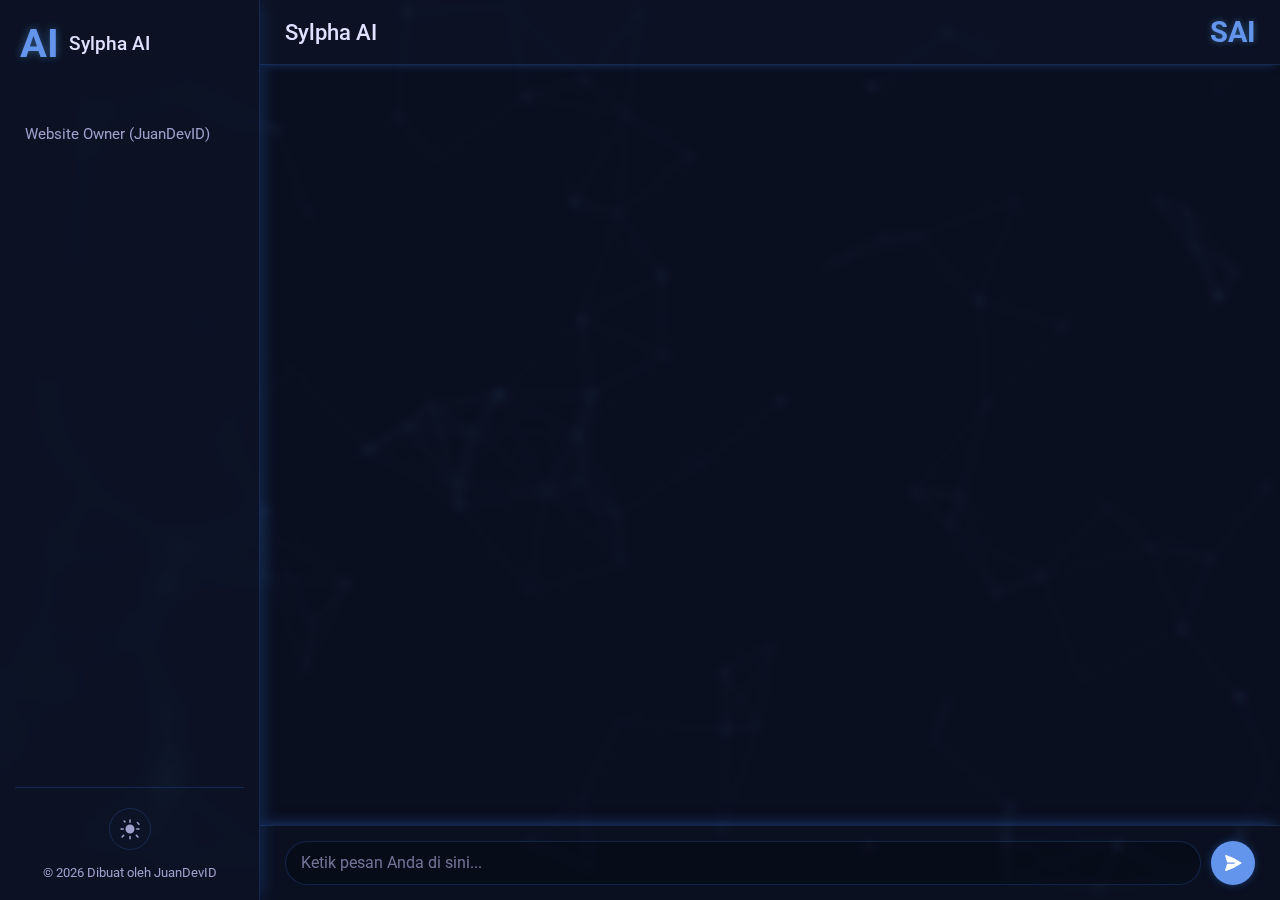
<file: SylphaAI.html>
<!DOCTYPE html>
<html lang="id">
<head>
    <meta charset="UTF-8">
    <meta name="viewport" content="width=device-width, initial-scale=1.0">
    <title>Sylpha AI</title>
    <link rel="stylesheet" href="styles.css">
    <link rel="icon" href="https://files.catbox.moe/in86no.png" type="image/png">
    </head>
<body>
    <div id="particles-js"></div>

    <div class="app-container">
        <aside class="sidebar">
            <div class="sidebar-header">
                <div class="logo">AI</div>
                <div class="ai-title">Sylpha AI</div>
            </div>
            <nav class="sidebar-nav">
                <ul>
                    <li><a href="index.html" target="_blank" rel="noopener noreferrer">Website Owner (JuanDevID)</a></li>
                    </ul>
            </nav>
            <div class="sidebar-controls">
                 <button id="theme-toggle" aria-label="Ganti Tema">
                    <svg id="theme-icon-sun" xmlns="http://www.w3.org/2000/svg" viewBox="0 0 24 24" fill="currentColor" width="24" height="24">
                        <path d="M12 2.25a.75.75 0 0 1 .75.75v2.25a.75.75 0 0 1-1.5 0V3a.75.75 0 0 1 .75-.75ZM7.5 12a4.5 4.5 0 1 1 9 0 4.5 4.5 0 0 1-9 0ZM18.894 6.106a.75.75 0 0 1 1.06-1.06l1.591 1.591a.75.75 0 1 1-1.06 1.06l-1.591-1.591ZM21.75 12a.75.75 0 0 1-.75.75h-2.25a.75.75 0 0 1 0-1.5h2.25a.75.75 0 0 1 .75.75ZM17.834 18.894a.75.75 0 0 1 1.06-1.06l1.591 1.591a.75.75 0 1 1-1.06 1.06l-1.591-1.591ZM12 18.75a.75.75 0 0 1 .75.75v2.25a.75.75 0 0 1-1.5 0v-2.25a.75.75 0 0 1 .75-.75ZM5.106 17.834a.75.75 0 0 1 1.06 1.06l-1.591 1.591a.75.75 0 0 1-1.06-1.06l1.591-1.591ZM6.106 5.106a.75.75 0 0 1 1.06 1.06l-1.591-1.591a.75.75 0 0 1 1.06-1.06l1.591 1.591ZM2.25 12a.75.75 0 0 1 .75-.75h2.25a.75.75 0 0 1 0 1.5H3a.75.75 0 0 1-.75-.75Z"/>
                    </svg>
                     <svg id="theme-icon-moon" xmlns="http://www.w3.org/2000/svg" viewBox="0 0 24 24" fill="currentColor" width="24" height="24" style="display: none;">
                        <path fill-rule="evenodd" d="M9.528 1.718a.75.75 0 0 1 .162.819A8.97 8.97 0 0 0 9 6a9 9 0 0 0 9 9 8.97 8.97 0 0 0 3.463-.69a.75.75 0 0 1 .981.981 10.503 10.503 0 0 1-9.694 6.46c-5.799 0-10.5-4.7-10.5-10.5 0-3.51 1.713-6.638 4.36-8.552a.75.75 0 0 1 .819.162Z" clip-rule="evenodd"/>
                    </svg>
                </button>
            </div>
            <footer class="sidebar-footer">
                <p>&copy; <span id="current-year"></span> Dibuat oleh JuanDevID</p>
            </footer>
        </aside>

        <main class="chat-container">
            <header class="chat-header">
                <h1>Sylpha AI</h1>
                <div class="header-logo">SAI</div>
            </header>
            <div class="chat-history" id="chat-history">
                <div class="message ai-message">
                    <div class="bubble">
                        Halo! Saya Sylpha AI. Ada yang bisa saya bantu?
                    </div>
                </div>
            </div>
            <div class="input-area-container">
                 <div class="typing-indicator" id="typing-indicator" style="display: none;">
                    Sylpha AI sedang mengetik...
                </div>
                <div class="input-area">
                    <textarea id="user-input" placeholder="Ketik pesan Anda di sini..." rows="1"></textarea>
                    <button id="send-button" aria-label="Kirim Pesan">
                        <svg xmlns="http://www.w3.org/2000/svg" viewBox="0 0 24 24" fill="currentColor" width="24" height="24">
                            <path d="M3.478 2.404a.75.75 0 0 0-.926.941l2.432 7.905H13.5a.75.75 0 0 1 0 1.5H4.984l-2.432 7.905a.75.75 0 0 0 .926.94 60.519 60.519 0 0 0 18.445-8.986.75.75 0 0 0 0-1.218A60.517 60.517 0 0 0 3.478 2.404Z"/>
                        </svg>
                    </button>
                </div>
            </div>
        </main>
    </div>

    <script src="particles.min.js"></script>
    <script src="scripts.js"></script>
</body>
</html>
</file>
<file: styles.css>
/* Import Font (Opsional, ganti jika perlu) */
@import url('https://fonts.googleapis.com/css2?family=Roboto:wght@300;400;500;700&display=swap');

/* Variabel Warna Tema */
:root {
    /* Tema Gelap (Default) */
    --bg-color-dark: #0a0f1f; /* Biru sangat gelap */
    --sidebar-bg-dark: rgba(16, 24, 48, 0.355); /* Biru gelap transparan */
    --chat-bg-dark: rgba(10, 15, 31, 0);
    --input-bg-dark: rgba(25, 35, 60, 0.051);
    --bubble-user-bg-dark: rgba(0, 100, 200, 0.5); /* Biru terang transparan */
    --bubble-ai-bg-dark: rgba(40, 50, 80, 0.6); /* Biru keabu-abuan transparan */
    --text-color-dark: #e0e0ff; /* Putih kebiruan */
    --text-secondary-dark: #a0a0cc;
    --primary-glow-dark: rgba(60, 130, 255, 0.6); /* Biru terang untuk glow */
    --secondary-glow-dark: rgba(100, 180, 255, 0.4);
    --border-color-dark: rgba(60, 130, 255, 0.2);
    --scroll-thumb-dark: rgba(60, 130, 255, 0.4);
    --scroll-track-dark: rgba(16, 24, 48, 0.5);
    --logo-color-dark: #6495ED; /* Cornflower blue */

    /* Tema Terang */
    --bg-color-light: #f0f4ff; /* Putih kebiruan sangat terang */
    --sidebar-bg-light: rgba(220, 230, 255, 0.7); /* Biru sangat pucat transparan */
    --chat-bg-light: rgba(240, 244, 255, 0);
    --input-bg-light: rgba(210, 220, 250, 0);
    --bubble-user-bg-light: rgba(100, 150, 255, 0.7); /* Biru lebih solid */
    --bubble-ai-bg-light: rgba(200, 210, 230, 0.7); /* Abu-abu kebiruan terang */
    --text-color-light: #1c2a4e; /* Biru gelap untuk teks */
    --text-secondary-light: #4a587e;
    --primary-glow-light: rgba(0, 80, 200, 0.4);
    --secondary-glow-light: rgba(80, 140, 220, 0.3);
    --border-color-light: rgba(0, 80, 200, 0.2);
    --scroll-thumb-light: rgba(0, 80, 200, 0.5);
    --scroll-track-light: rgba(220, 230, 255, 0.5);
    --logo-color-light: #2a52be; /* Biru lebih gelap */

    /* Variabel yang digunakan */
    --bg-color: var(--bg-color-dark);
    --sidebar-bg: var(--sidebar-bg-dark);
    --chat-bg: var(--chat-bg-dark);
    --input-bg: var(--input-bg-dark);
    --bubble-user-bg: var(--bubble-user-bg-dark);
    --bubble-ai-bg: var(--bubble-ai-bg-dark);
    --text-color: var(--text-color-dark);
    --text-secondary: var(--text-secondary-dark);
    --primary-glow: var(--primary-glow-dark);
    --secondary-glow: var(--secondary-glow-dark);
    --border-color: var(--border-color-dark);
    --scroll-thumb: var(--scroll-thumb-dark);
    --scroll-track: var(--scroll-track-dark);
    --logo-color: var(--logo-color-dark);

    /* Animasi & Transisi */
    --transition-speed: 0.3s;
    --transition-timing: ease-in-out;
}

/* Global Styles */
*, *::before, *::after {
    box-sizing: border-box;
    margin: 0;
    padding: 0;
}

html {
    font-size: 16px; /* Base font size */
    /* Optional: Mencegah scroll di level HTML jika diperlukan */
    /* overflow-x: hidden; */
}

body {
    font-family: 'Roboto', sans-serif;
    background-color: var(--bg-color);
    color: var(--text-color);
    /* Hapus overflow: hidden; yang lama jika ada */
    /* overflow: hidden; */

    /* Cegah scroll vertikal di body (chat history punya scroll sendiri) */
    overflow-y: hidden;
    /* ===== FIX: Cegah scroll horizontal di body secara paksa ===== */
    overflow-x: hidden;
    /* ============================================================ */

    transition: background-color var(--transition-speed) var(--transition-timing),
                color var(--transition-speed) var(--transition-timing);
    height: 100vh; /* Pastikan body memenuhi tinggi viewport */
    width: 100vw;  /* Pastikan body memenuhi lebar viewport */
    /* Tambahkan position relative jika perlu positioning absolut di dalamnya */
    position: relative;
}

/* Tema Terang */
body.light-theme {
    --bg-color: var(--bg-color-light);
    --sidebar-bg: var(--sidebar-bg-light);
    --chat-bg: var(--chat-bg-light);
    --input-bg: var(--input-bg-light);
    --bubble-user-bg: var(--bubble-user-bg-light);
    --bubble-ai-bg: var(--bubble-ai-bg-light);
    --text-color: var(--text-color-light);
    --text-secondary: var(--text-secondary-light);
    --primary-glow: var(--primary-glow-light);
    --secondary-glow: var(--secondary-glow-light);
    --border-color: var(--border-color-light);
    --scroll-thumb: var(--scroll-thumb-light);
    --scroll-track: var(--scroll-track-light);
    --logo-color: var(--logo-color-light);
}

/* Container Partikel */
#particles-js {
    position: fixed;
    width: 100%;
    height: 100%;
    top: 0;
    left: 0;
    z-index: -1; /* Di belakang semua konten */
}

/* Layout Utama */
.app-container {
    display: flex;
    height: 100vh;
    width: 100vw;
    position: relative; /* Agar elemen di dalamnya bisa diposisikan relatif */
    z-index: 1; /* Di atas partikel */
}

/* Sidebar */
.sidebar {
    width: 260px;
    background-color: var(--sidebar-bg);
    backdrop-filter: blur(10px); /* Efek glass/transparan */
    -webkit-backdrop-filter: blur(10px); /* Safari support */
    border-right: 1px solid var(--border-color);
    box-shadow: 2px 0 15px -5px var(--primary-glow); /* Edge glow */
    display: flex;
    flex-direction: column;
    padding: 20px 15px;
    transition: background-color var(--transition-speed) var(--transition-timing),
                box-shadow var(--transition-speed) var(--transition-timing),
                border-color var(--transition-speed) var(--transition-timing);
    flex-shrink: 0; /* Agar sidebar tidak mengecil */
}

.sidebar-header {
    display: flex;
    align-items: center;
    margin-bottom: 30px;
    padding-left: 5px;
}

.logo {
    font-size: 2.5rem;
    font-weight: bold;
    color: var(--logo-color);
    margin-right: 10px;
    text-shadow: 0 0 8px var(--secondary-glow);
    transition: color var(--transition-speed) var(--transition-timing),
                text-shadow var(--transition-speed) var(--transition-timing);
}

.ai-title {
    font-size: 1.2rem;
    font-weight: 500;
    color: var(--text-color);
    transition: color var(--transition-speed) var(--transition-timing);
}

.sidebar-nav {
    flex-grow: 1; /* Mengisi ruang kosong */
    margin-top: 20px;
}

.sidebar-nav ul {
    list-style: none;
}

.sidebar-nav li {
    margin-bottom: 15px;
}

.sidebar-nav a {
    color: var(--text-secondary);
    text-decoration: none;
    font-size: 0.95rem;
    display: block;
    padding: 8px 10px;
    border-radius: 6px;
    transition: color var(--transition-speed) var(--transition-timing),
                background-color var(--transition-speed) var(--transition-timing),
                transform 0.2s ease;
}

.sidebar-nav a:hover {
    color: var(--text-color);
    background-color: rgba(255, 255, 255, 0.026);
    transform: translateX(5px);
    text-shadow: 0 0 5px var(--secondary-glow);
}

body.light-theme .sidebar-nav a:hover {
     background-color: rgba(0, 0, 0, 0.05);
}


.sidebar-controls {
    margin-top: auto; /* Mendorong ke bawah */
    padding-top: 20px;
    border-top: 1px solid var(--border-color);
    display: flex;
    justify-content: center;
     transition: border-color var(--transition-speed) var(--transition-timing);
}

#theme-toggle {
    background: none;
    border: 1px solid var(--border-color);
    color: var(--text-secondary);
    padding: 8px;
    border-radius: 50%;
    cursor: pointer;
    display: flex;
    align-items: center;
    justify-content: center;
    transition: color var(--transition-speed) var(--transition-timing),
                border-color var(--transition-speed) var(--transition-timing),
                box-shadow var(--transition-speed) var(--transition-timing),
                transform 0.2s ease;
}

#theme-toggle:hover {
    color: var(--text-color);
    border-color: var(--primary-glow);
    box-shadow: 0 0 8px var(--primary-glow);
    transform: scale(1.1);
}

#theme-toggle svg {
    transition: transform 0.3s ease;
}

body.light-theme #theme-icon-sun { display: none; }
body:not(.light-theme) #theme-icon-moon { display: none; }

.sidebar-footer {
    margin-top: 15px; /* Jarak dari tombol tema */
    text-align: center;
    font-size: 0.8rem;
    color: var(--text-secondary);
     transition: color var(--transition-speed) var(--transition-timing);
}

/* Area Chat */
.chat-container {
    flex-grow: 1; /* Mengambil sisa ruang */
    display: flex;
    flex-direction: column;
    height: 100vh; /* Pastikan mengisi tinggi viewport */
    background-color: var(--chat-bg);
    backdrop-filter: blur(5px); /* Sedikit blur berbeda dari sidebar */
    -webkit-backdrop-filter: blur(5px);
    transition: background-color var(--transition-speed) var(--transition-timing);
    /* Penting untuk flex item: Mencegahnya membesar melebihi ruang flex */
    min-width: 0;
    /* Mencegah overflow internal di container chat secara keseluruhan */
    overflow: hidden;
}


.chat-header {
    padding: 15px 25px;
    border-bottom: 1px solid var(--border-color);
    background-color: var(--sidebar-bg); /* Sama seperti sidebar untuk konsistensi */
    box-shadow: 0 2px 10px -5px var(--primary-glow); /* Glow di bawah header */
    display: flex;
    justify-content: space-between;
    align-items: center;
    z-index: 10; /* Di atas chat history saat scroll */
    transition: background-color var(--transition-speed) var(--transition-timing),
                border-color var(--transition-speed) var(--transition-timing),
                box-shadow var(--transition-speed) var(--transition-timing);
}

.chat-header h1 {
    font-size: 1.4rem;
    font-weight: 500;
    color: var(--text-color);
    transition: color var(--transition-speed) var(--transition-timing);
}

.header-logo {
    font-size: 1.8rem;
    font-weight: bold;
    color: var(--logo-color);
    text-shadow: 0 0 6px var(--secondary-glow);
     transition: color var(--transition-speed) var(--transition-timing),
                 text-shadow var(--transition-speed) var(--transition-timing);
}

.chat-history {
    flex-grow: 1;
    overflow-y: auto; /* Scroll vertikal jika konten meluap buat yang gatau*/
    overflow-x: hidden;
    padding: 25px;
    display: flex;
    flex-direction: column;
    gap: 15px; /* Jarak antar bubble */
}

/* Custom Scrollbar */
.chat-history::-webkit-scrollbar {
    width: 8px;
}

.chat-history::-webkit-scrollbar-track {
    background: var(--scroll-track);
    border-radius: 4px;
}

.chat-history::-webkit-scrollbar-thumb {
    background-color: var(--scroll-thumb);
    border-radius: 4px;
    border: 2px solid var(--scroll-track); /* Memberi padding visual */
     transition: background-color var(--transition-speed) var(--transition-timing);
}

.chat-history::-webkit-scrollbar-thumb:hover {
    background-color: var(--primary-glow);
}

/* Chat Bubbles */
@keyframes fadeInSlideUp {
    from {
        opacity: 0;
        transform: translateY(15px);
    }
    to {
        opacity: 1;
        transform: translateY(0);
    }
}

.message {
    display: flex;
    /* Maksimum lebar container bubble adalah 75% dari lebar chat history */
    max-width: 75%;
    opacity: 0;
    animation: fadeInSlideUp 0.4s ease-out forwards;
    animation-delay: 0.1s;

    /* ===== TAMBAHAN PENTING untuk Flexbox ===== */
    /* Mencegah konten (bubble) memaksa container ini (message)
       menjadi lebih lebar dari max-width dalam beberapa skenario flexbox */
    min-width: 0;
    /* ======================================== */
}

.message .bubble {
    padding: 12px 18px;
    border-radius: 18px;
    backdrop-filter: blur(8px);
    -webkit-backdrop-filter: blur(8px);
    line-height: 1.5;
    font-size: 0.95rem;
    box-shadow: 0 2px 8px rgba(0, 0, 0, 0.1),
                0 0 10px -2px var(--secondary-glow);
    transition: background-color var(--transition-speed) var(--transition-timing),
                box-shadow var(--transition-speed) var(--transition-timing);

    /* --- FIX UNTUK OVERFLOW (Lebih Agresif) --- */
    word-wrap: break-word;      /* Fallback */
    overflow-wrap: break-word;  /* Standard */
    /* ===== TAMBAHAN: Paksa pemutusan kata di mana saja jika perlu ===== */
    word-break: break-all;
    /* =============================================================== */
    /* ----------------------------------------- */

    white-space: pre-wrap; /* Tetap penting untuk format spasi/baris baru */
}

.user-message {
    align-self: flex-end;
    margin-left: auto;
    /* Optional: Pastikan max-width berlaku di sini juga (seharusnya sudah dari .message) */
    /* max-width: 75%; */
}

.ai-message {
    align-self: flex-start;
    margin-right: auto;
    /* Optional: Pastikan max-width berlaku di sini juga (seharusnya sudah dari .message) */
    /* max-width: 75%; */
}

/* Input Area */
.input-area-container {
     padding: 15px 25px;
     border-top: 1px solid var(--border-color);
     background-color: var(--input-bg);
     backdrop-filter: blur(10px);
     -webkit-backdrop-filter: blur(10px);
     box-shadow: 0 -2px 15px -5px var(--primary-glow); /* Glow di atas input */
     transition: background-color var(--transition-speed) var(--transition-timing),
                 border-color var(--transition-speed) var(--transition-timing),
                 box-shadow var(--transition-speed) var(--transition-timing);
    z-index: 5; /* Di bawah header tapi di atas chat history */
}

.typing-indicator {
    font-size: 0.85rem;
    color: var(--text-secondary);
    margin-bottom: 8px;
    padding-left: 5px;
    font-style: italic;
    transition: color var(--transition-speed) var(--transition-timing);
    animation: blinkFade 1.5s infinite ease-in-out;
}

@keyframes blinkFade {
    0%, 100% { opacity: 0.5; }
    50% { opacity: 1; }
}

.input-area {
    display: flex;
    align-items: flex-end; /* Align items ke bawah (untuk textarea multi-baris) */
    gap: 10px;
}

#user-input {
    flex-grow: 1;
    min-height: 44px; /* Tinggi minimum */
    max-height: 150px; /* Batas tinggi maksimum */
    padding: 10px 15px;
    border-radius: 22px; /* Bentuk pil */
    border: 1px solid var(--border-color);
    background-color: rgba(0, 0, 0, 0.2); /* Sedikit lebih gelap */
    color: var(--text-color);
    font-family: inherit;
    font-size: 1rem;
    resize: none; /* Matikan resize manual */
    outline: none;
    transition: border-color var(--transition-speed) var(--transition-timing),
                background-color var(--transition-speed) var(--transition-timing),
                box-shadow var(--transition-speed) var(--transition-timing),
                color var(--transition-speed) var(--transition-timing);
    line-height: 1.4;
    overflow-y: auto; /* Scroll jika teks banyak */
}

body.light-theme #user-input {
     background-color: rgba(255, 255, 255, 0.3);
}

#user-input:focus {
    border-color: var(--primary-glow);
    box-shadow: 0 0 8px -1px var(--primary-glow);
    background-color: rgba(0, 0, 0, 0.3);
}

body.light-theme #user-input:focus {
     background-color: rgba(255, 255, 255, 0.5);
}

#user-input::placeholder {
    color: var(--text-secondary);
    opacity: 0.7;
     transition: color var(--transition-speed) var(--transition-timing);
}

#send-button {
    flex-shrink: 0; /* Tombol tidak mengecil */
    width: 44px;
    height: 44px;
    border-radius: 50%;
    background-color: var(--logo-color); /* Warna primary */
    color: #ffffff;
    border: none;
    cursor: pointer;
    display: flex;
    align-items: center;
    justify-content: center;
    transition: background-color var(--transition-speed) var(--transition-timing),
                box-shadow var(--transition-speed) var(--transition-timing),
                transform 0.2s ease;
    box-shadow: 0 0 10px -2px var(--primary-glow);
}

#send-button:hover {
    filter: brightness(1.1);
    box-shadow: 0 0 15px 0px var(--primary-glow);
    transform: scale(1.05);
}

#send-button:active {
    transform: scale(0.98);
    filter: brightness(0.9);
}

#send-button svg {
    width: 20px;
    height: 20px;
}

/* Responsiveness (Contoh sederhana, bisa disesuaikan) */
@media (max-width: 768px) {
    .sidebar {
        /* Mungkin disembunyikan atau dibuat lebih kecil/overlay di mobile */
        width: 200px;
    }

    .chat-header h1 {
        font-size: 1.2rem;
    }
     .header-logo {
        font-size: 1.5rem;
    }

    .chat-history {
        padding: 15px;
    }

     .input-area-container {
        padding: 10px 15px;
    }

    .message {
        max-width: 85%;
    }
     #user-input {
         font-size: 0.9rem;
         min-height: 40px;
         padding: 8px 12px;
     }
     #send-button {
         width: 40px;
         height: 40px;
     }
      #send-button svg {
         width: 18px;
         height: 18px;
     }
}
</file>
